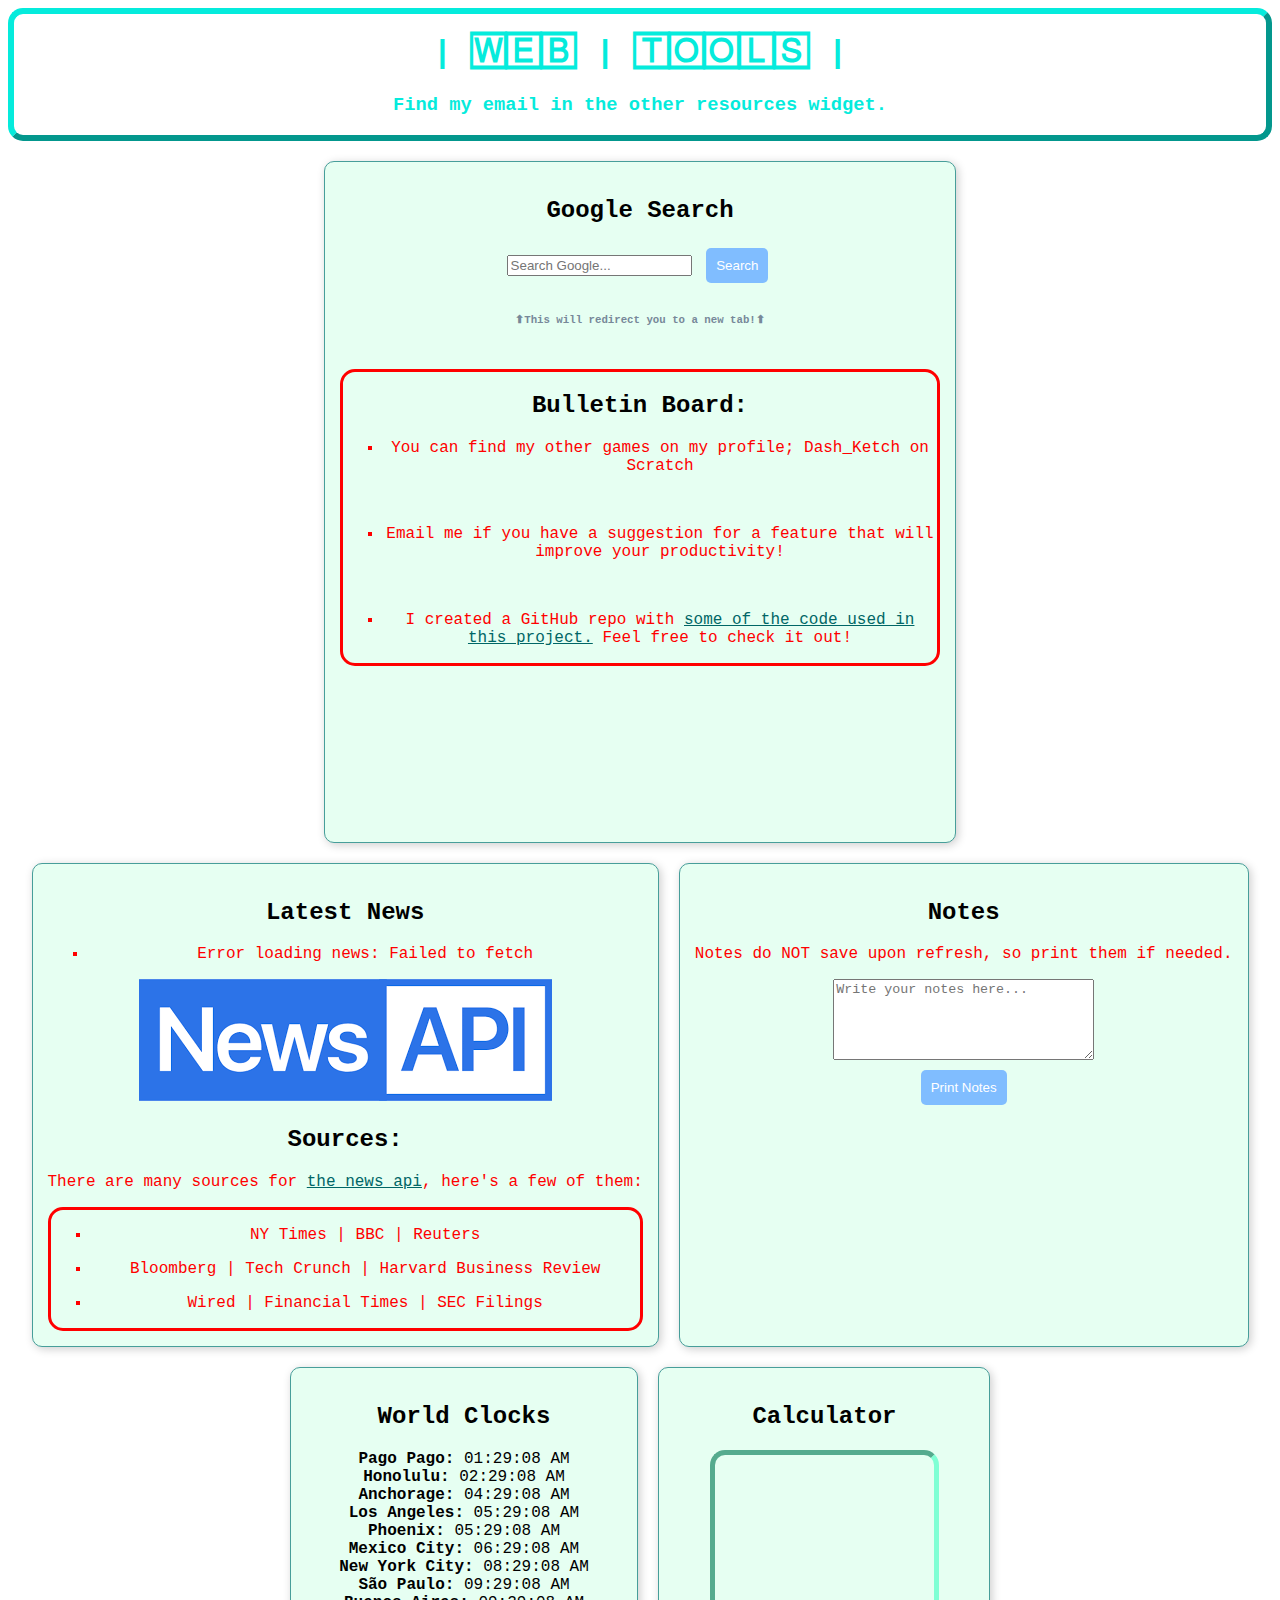
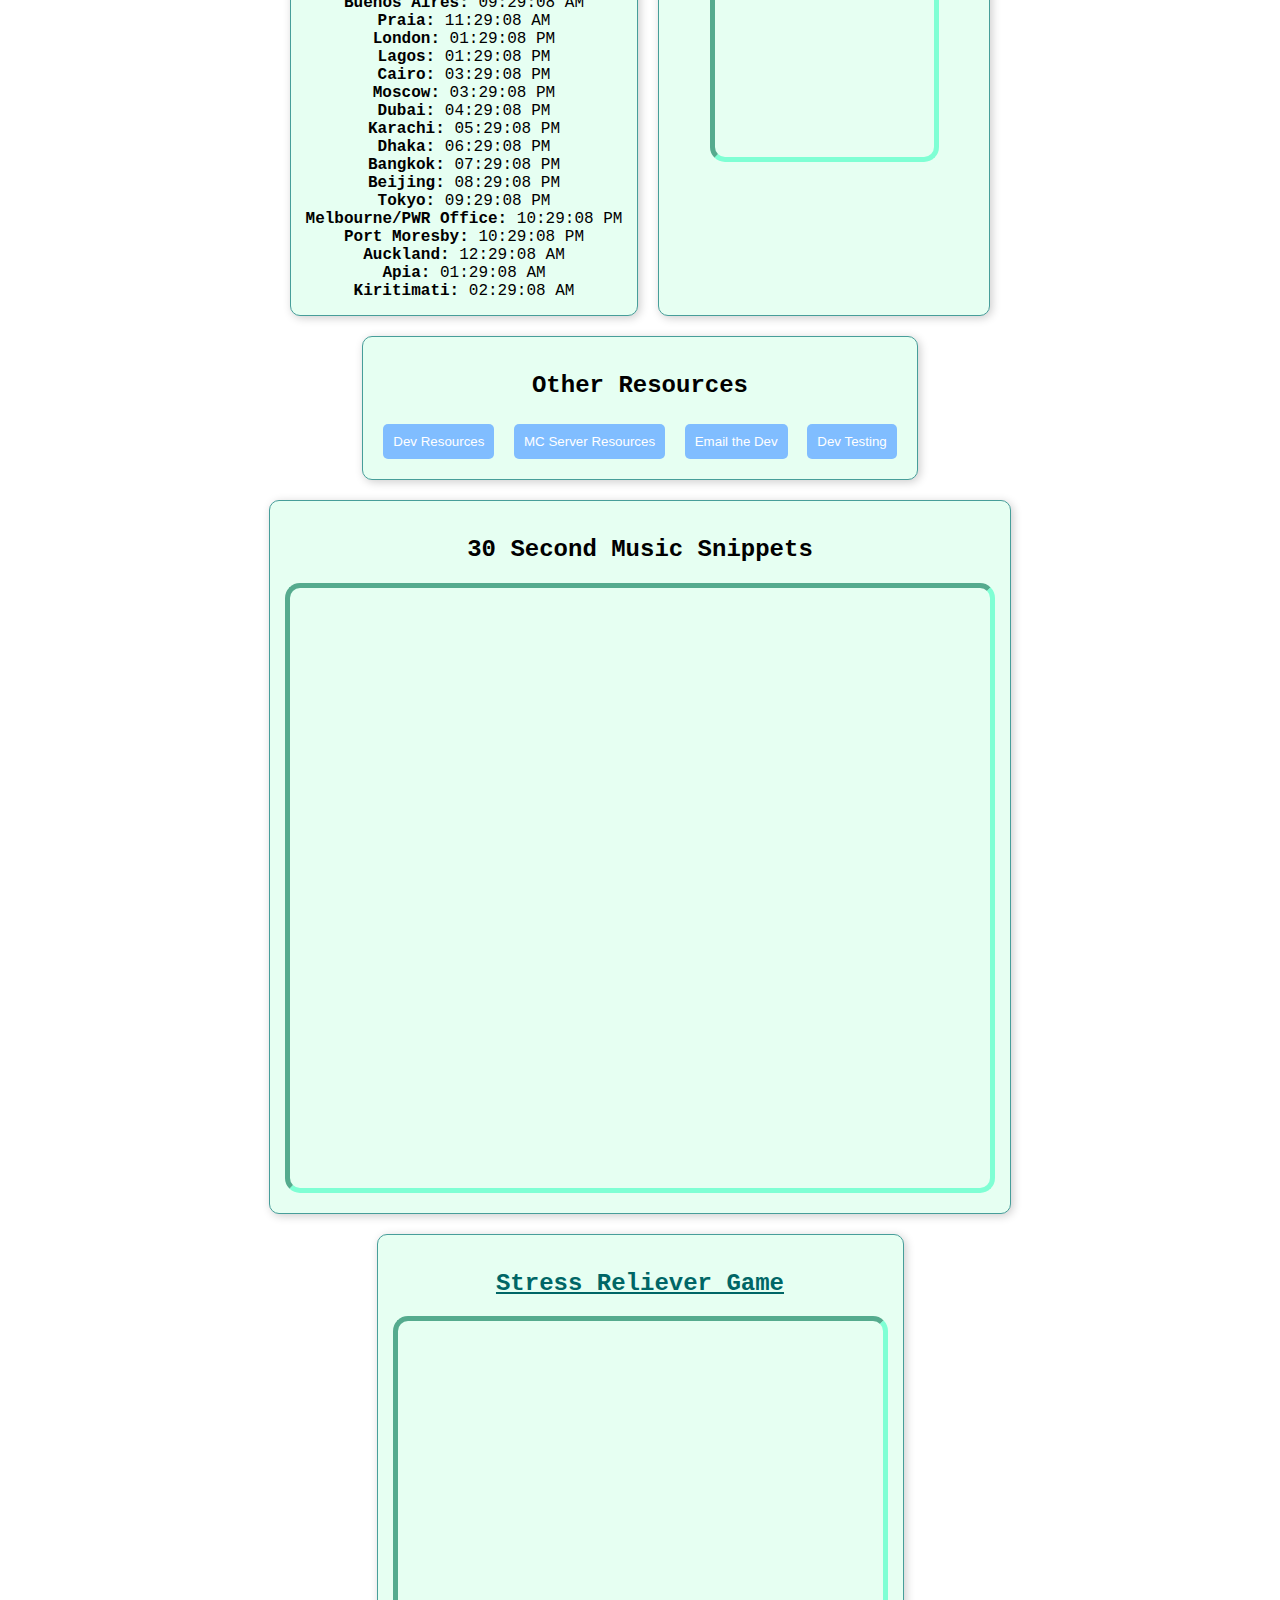
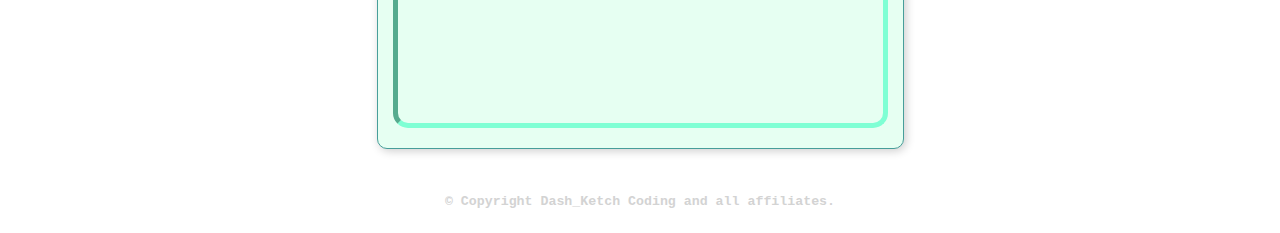
<file: index.html>
<!DOCTYPE html>
<html lang="en">
<head>
    <meta charset="UTF-8">
    <meta name="viewport" content="width=device-width, initial-scale=1.0">
    <title>Web Tools</title>
    <link rel="stylesheet" href="styles.css"
</head>
<body>
    <div class="header">
        <h1>|   🅆🄴🄱 | 🅃🄾🄾🄻🅂   |</h1>
        <h3>Find my email in the other resources widget.</h3>
    </div>

    <div class="container">
        <div class="widget" style="width: 600px; height: 650px;">
            <h2>Google Search</h2>
            <form action="https://www.google.com/search" method="GET" target="_blank">
                <input type="text" name="q" placeholder="Search Google..." required>
                <button type="submit">Search</button>
            </form>
            <h6>⬆This will redirect you to a new tab!⬆</h6>
            <br>
            <div class="bulletinBoard">
                <h2>Bulletin Board:</h2>
            <!-- use <br> in between each bulletin-->
                <ul>
                    <li><p>You can find my other games on my profile; Dash_Ketch on Scratch</p></li>
                    <br>
                    <li><p>Email me if you have a suggestion for a feature that will improve your productivity!</p></li>
                    <br>
                    <li><p>I created a GitHub repo with <a href="https://github.com/DashKetch/html-css-js_snippets/tree/main">some of the code used in this project.</a> Feel free to check it out!</p>
                </ul>
            </div>
        </div>

        <div class="widget">
            <h2>Latest News</h2>
            <ul id="news-list"></ul>
            <img src="[data-uri]" alt="The News API">
            <h2>Sources:</h2>
            <p>There are many sources for <a href="newsapi.org">the news api</a>, here's a few of them:</p>
            <div class="bulletinBoard">
                <ul>
                    <li><p> NY Times | BBC | Reuters</p></li>
                    <li><p> Bloomberg | Tech Crunch | Harvard Business Review</p></li>
                    <li><p> Wired | Financial Times | SEC Filings</p></li>
                </ul>
            </div>
        </div>

        <div class="widget">
            <h2>Notes</h2>
            <p>Notes do NOT save upon refresh, so print them if needed.</p>
            <textarea id="notes" rows="5" cols="30" placeholder="Write your notes here..."></textarea>
            <br>
            <button position: "absolute"; left: "50%"; transform: "translateX(-50%)"; onclick="printNotes()">Print Notes</button>
        </div>

                <div class="widget">
            <h2>World Clocks</h2>
            <div id="world-clocks"></div>
        </div>

        <div class="widget">
            <h2>Calculator</h2>
            <iframe frameborder="1" width="219" height="302" src="https://calculator-1.com/outdoor/?f=666666&r=666666" scrolling="no"></iframe>
        </div>

        <div class="widget">
            <h2>Other Resources</h2>
            <button onclick="openDevResources()">Dev Resources</button>
            <button onclick="openMinecraftServerResources()">MC Server Resources</button>
            <button onclick="mailToNate()">Email the Dev</button>
            <button onclick="testHTML()">Dev Testing</button>
        </div>

        <div class="widget">
            <h2>30 Second Music Snippets</h2>
            <iframe src="https://embed.tidal.com/playlists/c28a8106-9094-47e0-8247-c172f5e247a6" width="700" height="600" allow="encrypted-media" sandbox="allow-same-origin allow-scripts allow-forms allow-popups" title="TIDAL Embed Player"></iframe>
        </div>

        <div class="widget">
            <h2><a href="https://scratch.mit.edu/projects/917180288">Stress Reliever Game</a></h2>
            <iframe src="https://scratch.mit.edu/projects/917180288/embed" allowtransparency="true" width="485" height="402" frameborder="0" scrolling="no" allowfullscreen></iframe>
        </div>

        <!--<div class="widget">
            <h2>Timer Widget</h2>
            <select id="modeSelect">
                <option value="stopwatch">Stopwatch</option>
                <option value="timer">Countdown Timer</option>
                <option value="alarm">Alarm</option>
            </select>

            <div id="stopwatchSection" class="mode-section active">
                <div class="display" id="stopwatchDisplay">00:00:00</div>
                <button onclick="startStopwatch()">Start</button>
                <button onclick="stopStopwatch()">Stop</button>
                <button onclick="resetStopwatch()">Reset</button>
            </div>

            <div id="timerSection" class="mode-section">
                <input type="number" id="timerMinutes" placeholder="Minutes" min="0">
                <div class="display" id="timerDisplay">00:00</div>
                <button onclick="startTimer()">Start</button>
                <button onclick="stopTimer()">Stop</button>
                <button onclick="resetTimer()">Reset</button>
            </div>

            <div id="alarmSection" class="mode-section">
                <input type="time" id="alarmTime">
                <div class="display" id="alarmDisplay">Alarm not set</div>
                <button onclick="setAlarm()">Set Alarm</button>
                <button onclick="clearAlarm()">Clear Alarm</button>
            </div>
        </div>-->
    </div>
    
    <h5>&copy; Copyright Dash_Ketch Coding and all affiliates.</h5>

    <script src="scripts.js"></script>
</body>
</html>
</file>
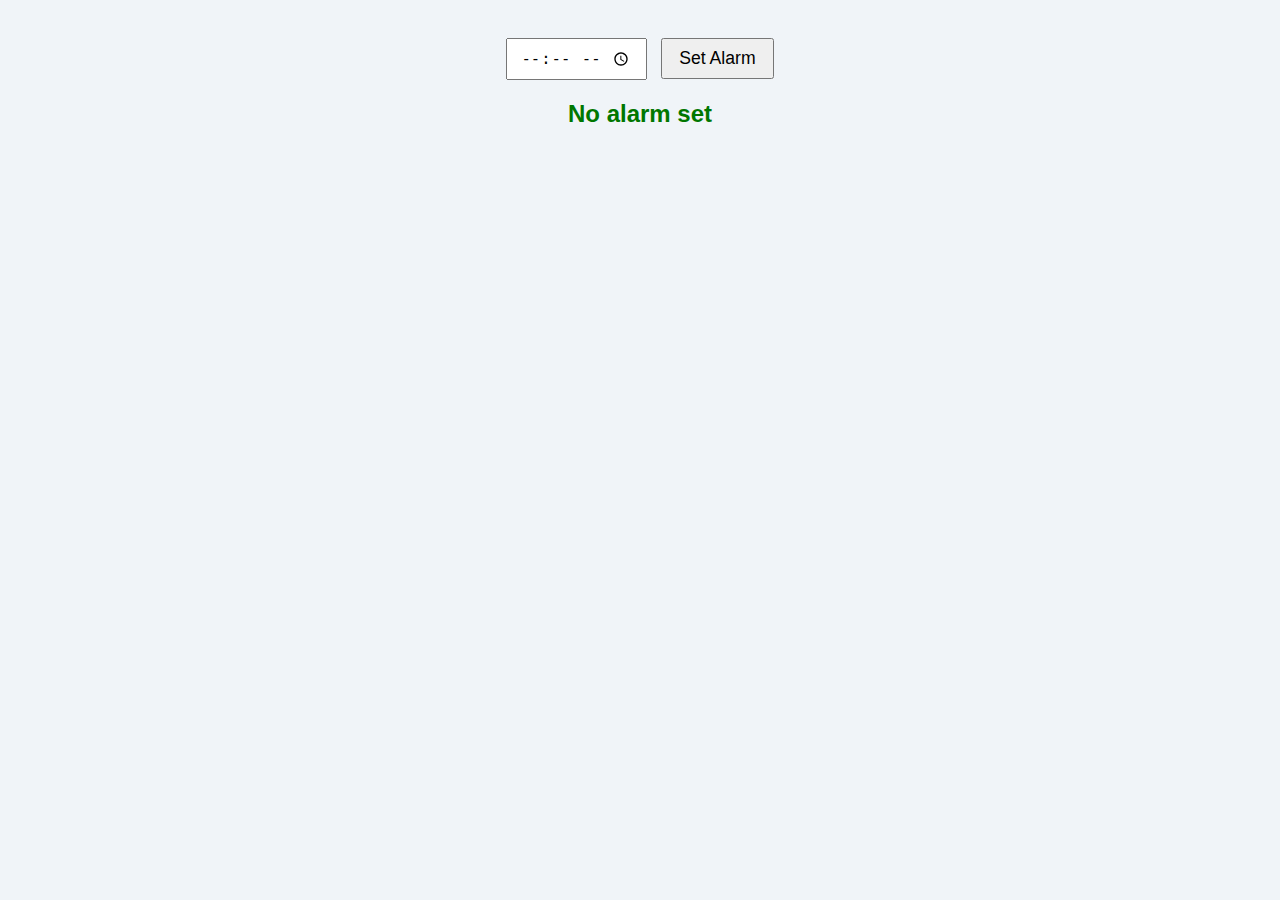
<file: alarm-widget.html>
<!DOCTYPE html>
<html lang="en">
<head>
<meta charset="UTF-8" />
<meta name="viewport" content="width=device-width, initial-scale=1" />
<title>Alarm Widget</title>
<style>
  body {
    font-family: Arial, sans-serif;
    text-align: center;
    padding: 30px;
    background: #f0f4f8;
    color: #333;
  }
  input[type="time"] {
    font-size: 1.2em;
    padding: 8px 12px;
    margin-right: 10px;
  }
  button {
    font-size: 1.1em;
    padding: 8px 16px;
    cursor: pointer;
  }
  #status {
    margin-top: 20px;
    font-size: 1.5em;
    font-weight: bold;
    color: #007700;
  }
</style>
</head>
<body>

<input type="time" id="alarmTime" />
<button id="setAlarmBtn">Set Alarm</button>

<div id="status">No alarm set</div>

<audio id="alarmSound" src="https://actions.google.com/sounds/v1/alarms/alarm_clock.ogg" preload="auto"></audio>

<script>
  const alarmInput = document.getElementById('alarmTime');
  const setBtn = document.getElementById('setAlarmBtn');
  const statusDiv = document.getElementById('status');
  const alarmSound = document.getElementById('alarmSound');

  let alarmTime = null;
  let checkInterval = null;

  function formatTime(date) {
    return date.toTimeString().slice(0,5);
  }

  function checkAlarm() {
    const now = new Date();
    const nowTimeStr = now.toTimeString().slice(0,5);

    if (alarmTime === nowTimeStr) {
      alarmSound.play();
      statusDiv.textContent = `⏰ Alarm ringing at ${alarmTime}!`;
      statusDiv.style.color = 'red';
      clearInterval(checkInterval);
      // Optionally, flash or do other alert effects here
    }
  }

  setBtn.addEventListener('click', () => {
    if (!alarmInput.value) {
      alert('Please select a time for the alarm.');
      return;
    }

    alarmTime = alarmInput.value;
    statusDiv.textContent = `Alarm set for ${alarmTime}`;
    statusDiv.style.color = '#007700';

    if (checkInterval) {
      clearInterval(checkInterval);
    }

    // Start checking every second
    checkInterval = setInterval(checkAlarm, 1000);
  });
</script>

</body>
</html>
</file>
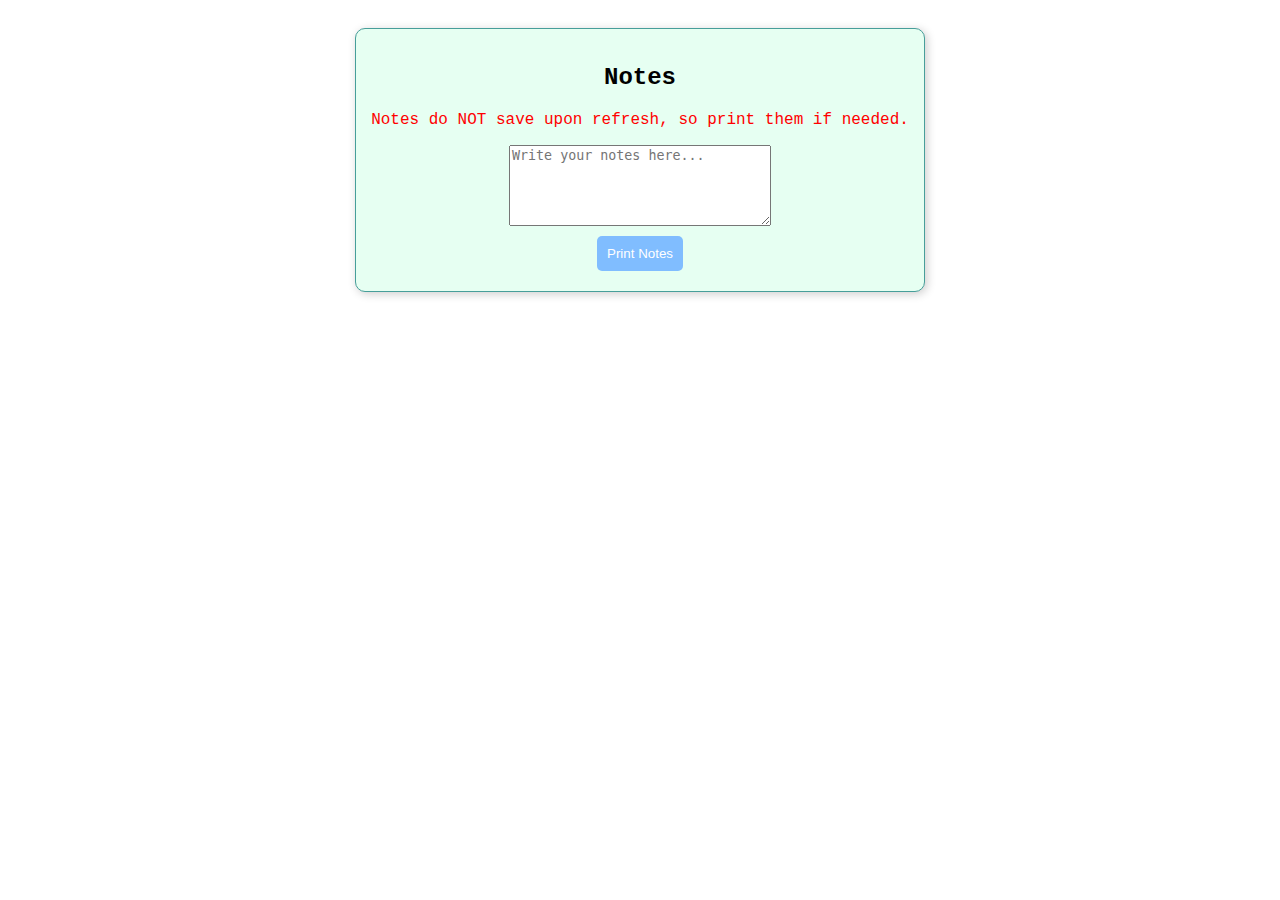
<file: notes_widget.html>
<!DOCTYPE html>
<html lang="en">
<head>
    <meta charset="UTF-8">
    <meta name="viewport" content="width=device-width, initial-scale=1.0">
    <title>Web Tools</title>
    <link rel="stylesheet" href="styles.css"
</head>
<body>
  <div class="container">
    <div class="widget">
            <h2>Notes</h2>
            <p>Notes do NOT save upon refresh, so print them if needed.</p>
            <textarea id="notes" rows="5" cols="30" placeholder="Write your notes here..."></textarea>
            <br>
            <button position: "absolute"; left: "50%"; transform: "translateX(-50%)"; onclick="printNotes()">Print Notes</button>
        </div>
  </div>
</file>
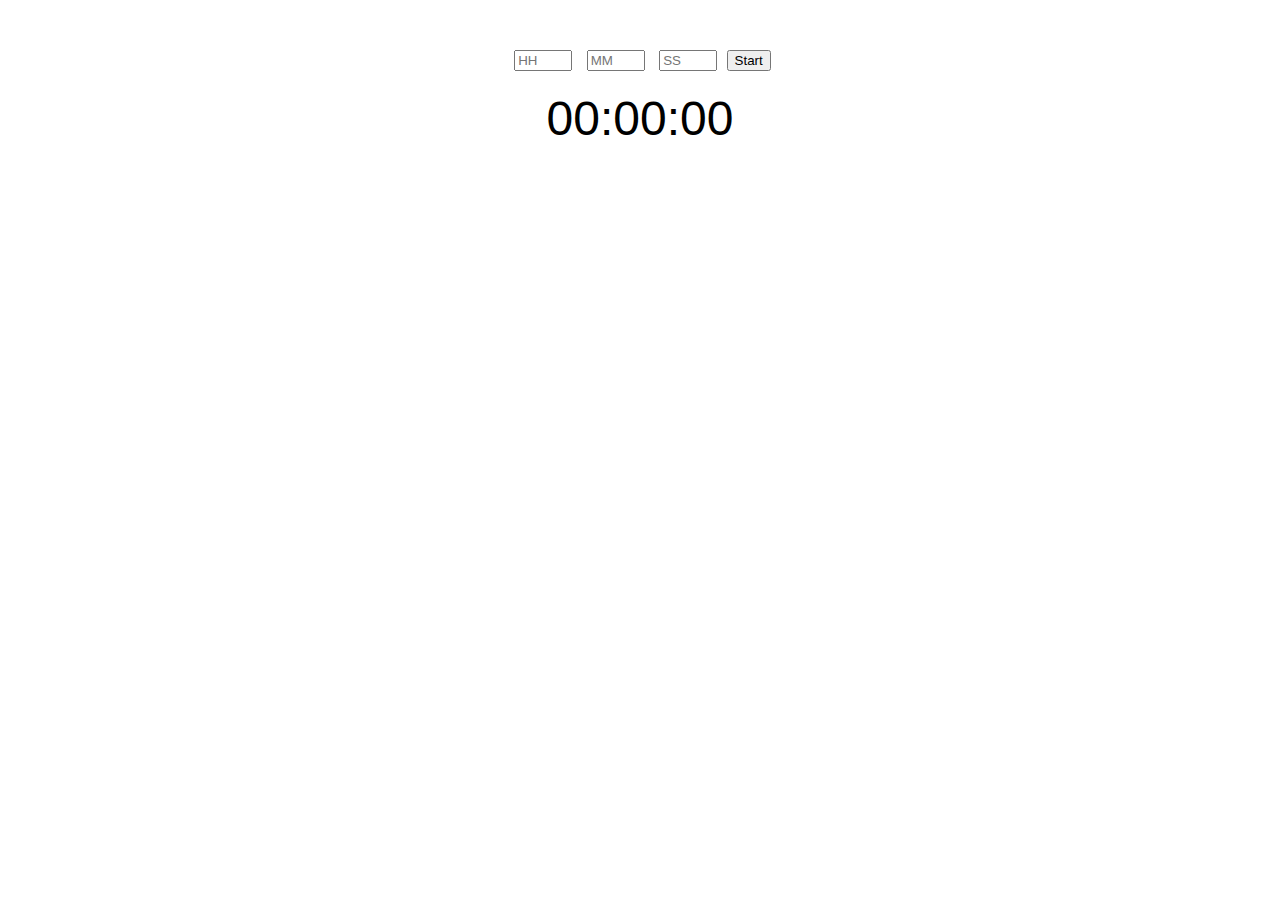
<file: Timer-widget.html>
<!DOCTYPE html>
<html lang="en">
<head>
<meta charset="UTF-8" />
<title>Timer Widget</title>
<style>
  body { font-family: Arial, sans-serif; text-align:center; margin-top: 50px;}
  input { width: 50px; margin: 0 5px; }
  #timer { font-size: 48px; margin-top: 20px; }
</style>
</head>
<body>

<input id="hours" type="number" min="0" max="23" placeholder="HH" />
<input id="minutes" type="number" min="0" max="59" placeholder="MM" />
<input id="seconds" type="number" min="0" max="59" placeholder="SS" />
<button id="startBtn">Start</button>

<div id="timer">00:00:00</div>

<script>
  let interval;

  document.getElementById('startBtn').addEventListener('click', () => {
    clearInterval(interval);

    let hrs = parseInt(document.getElementById('hours').value) || 0;
    let mins = parseInt(document.getElementById('minutes').value) || 0;
    let secs = parseInt(document.getElementById('seconds').value) || 0;

    let totalSeconds = hrs * 3600 + mins * 60 + secs;

    if (totalSeconds <= 0) {
      alert("Please enter a time greater than 0");
      return;
    }

    function formatTime(seconds) {
      const h = Math.floor(seconds / 3600);
      const m = Math.floor((seconds % 3600) / 60);
      const s = seconds % 60;
      return `${String(h).padStart(2,'0')}:${String(m).padStart(2,'0')}:${String(s).padStart(2,'0')}`;
    }

    document.getElementById('timer').textContent = formatTime(totalSeconds);

    interval = setInterval(() => {
      totalSeconds--;
      if (totalSeconds < 0) {
        clearInterval(interval);
        document.getElementById('timer').textContent = "Time's up!";
        return;
      }
      document.getElementById('timer').textContent = formatTime(totalSeconds);
    }, 1000);
  });
</script>

</body>
</html>
</file>
<file: styles.css>
a:link, a:visited, a:hover, a:active {
            color: #006666;
        }
        body {
            font-family: 'Courier New', sans-serif, arial;
            text-align: center;
            background-image: url(https://wallpapers.com/images/high/cool-windows-desktop-9z3oki5mn49ov1do.webp);
            background-repeat: no-repeat;
            background-size: cover;
            background-position: center;
            background-attachment: fixed;
        }
        .container {
            display: flex;
            flex-wrap: wrap;
            justify-content: center;
            gap: 20px;
            padding: 20px;
        }
        .widget {
            background: #e6fff2;
            padding: 15px;
            border-radius: 10px;
            border: 1px solid #479e9a;
            box-shadow: 2px 2px 10px rgba(0, 0, 0, 0.2);
            min-width: 300px;
        }
        button {
            padding: 10px;
            background: #80bdff;
            color: white;
            border: none;
            border-radius: 5px;
            cursor: pointer;
        }
        button:hover {
            background: #1a88ff;
        }
        h6 {
            color: lightslategray;
        }
        h1 {
            color: rgb(5, 235, 220);
        }
        h2 {
            font-family: 'Courier New', sans-serif, arial;
            color: #000000;
        }
        h3 {
            color: rgb(5, 235, 220);
        }
        p {
            color: red;
        }
        iframe {
            border-color: aquamarine;
            border-radius: 15px;
            border-width: 5px;
        }
        .bulletinBoard {
            border-color: red;
            border-radius: 15px;
            border-width: 3px;
            border-style: solid;
        }
        h5 {
            color: lightgrey;
            padding: 2px;
        }
        .header {
            border-style: outset;
            border-color: rgb(5, 235, 220);
            border-radius: 15px;
            border-width: 6px;
        }
        ul {
            color: red;
        }
        li {
            list-style: square;
        }

        .widget button {
          margin: 5px;
        }
        .mode-section {
        display: none;
        }
       .mode-section.active {
        display: block;
        }
</file>
